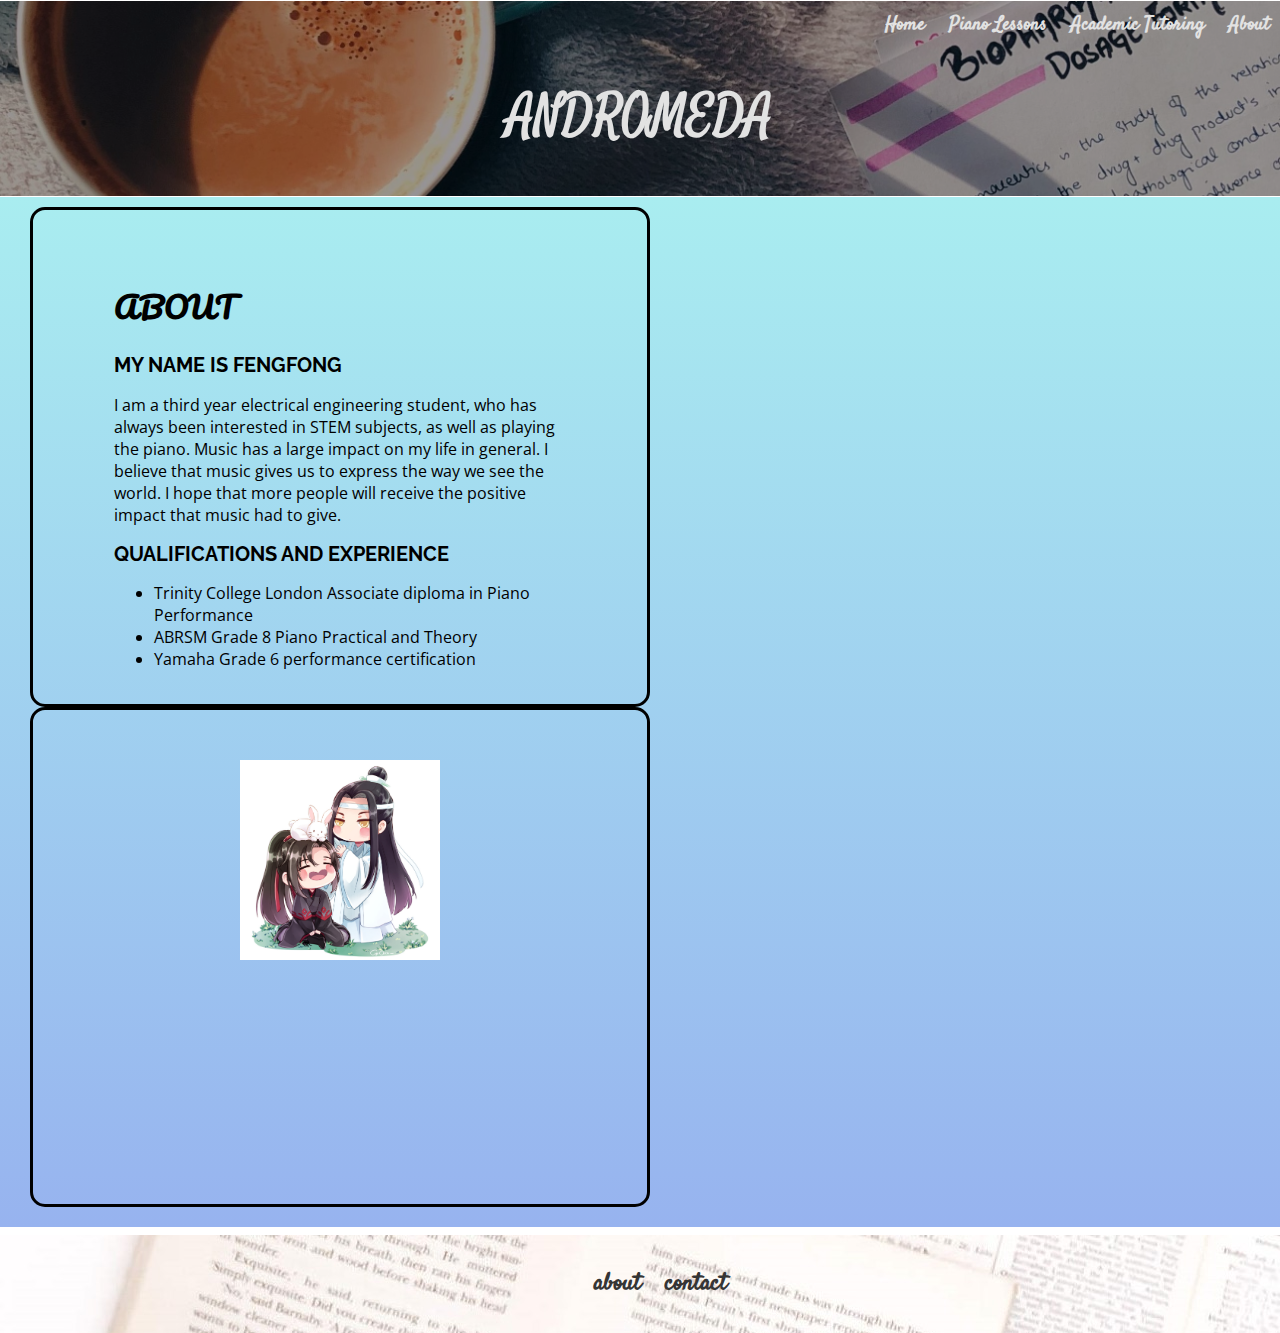
<file: About.html>
<!DOCTYPE html>
<html>
  <head>
    <title>ANDROMEDA|ABOUT</title>
    <meta name="About" content="this is about us" />
    <link rel="stylesheet" href="./style.css" />
  </head>
  <body>
    <header class="main-header">
      <nav class="nav main-nav">
        <ul>
          <li><a href="index.html">Home</a></li>
          <li><a href="PianoLesson.html">Piano Lessons</a></li>
          <li><a href="AcademicTutoring.html">Academic Tutoring</a></li>
          <li><a href="About.html">About</a></li>
        </ul>
      </nav>
      <h1>ANDROMEDA</h1>
    </header>
    <section class="general-section home-content">
      <div class="column">
        <section class="content-section container">
          <h1 class="section-header">ABOUT</h1>
          <h2 class="section-subheader">MY NAME IS FENGFONG</h2>
          <p class="section-paragraph">
            I am a third year electrical engineering student, who has always
            been interested in STEM subjects, as well as playing the piano.
            Music has a large impact on my life in general. I believe that music
            gives us to express the way we see the world. I hope that more
            people will receive the positive impact that music had to give.
          </p>
        </section>
        <section class="content-section container">
          <h1 class="section-subheader">QUALIFICATIONS AND EXPERIENCE</h1>
          <ul class="section-paragraph">
            <li>
              Trinity College London Associate diploma in Piano Performance
            </li>
            <li>ABRSM Grade 8 Piano Practical and Theory</li>
            <li>Yamaha Grade 6 performance certification</li>
          </ul>
        </section>
      </div>
      <div class="column">
        <img src="images/ProfilePic.jpg" />
      </div>
    </section>
    <footer class="main-footer">
      <div class="nav main-footer-nav">
        <ul class="nav footer-nav">
          <li><a href="About.html">about</a></li>
          <br />
          <li><a href="contact.html">contact</a></li>
        </ul>
      </div>
    </footer>
  </body>
</html>
</file>
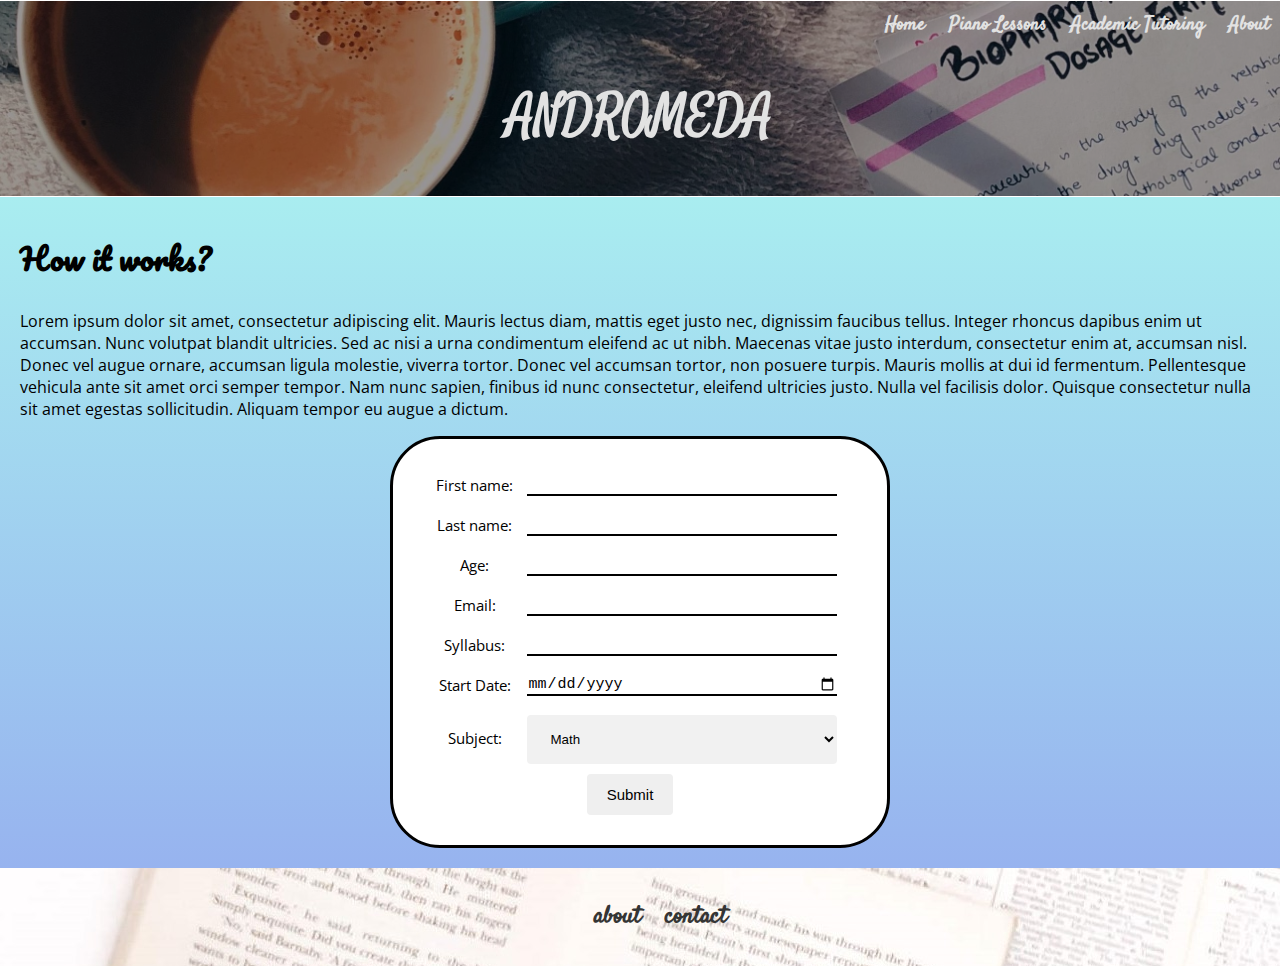
<file: AcademicTutoring.html>
<!DOCTYPE html>
<html>
  <head>
    <title>ANDROMEDA|ABOUT</title>
    <meta name="About" content="this is about us" />
    <link rel="stylesheet" href="./style.css" />
  </head>

  <body>
    <header class="main-header">
      <nav class="nav main-nav">
        <ul>
          <li><a href="index.html">Home</a></li>
          <li><a href="PianoLesson.html">Piano Lessons</a></li>
          <li><a href="AcademicTutoring.html">Academic Tutoring</a></li>
          <li><a href="About.html">About</a></li>
        </ul>
      </nav>
      <h1>ANDROMEDA</h1>
    </header>
    <div class="home-content">
      <h2 class="section-header">How it works?</h2>
      <p class="section-paragraph">
        Lorem ipsum dolor sit amet, consectetur adipiscing elit. Mauris lectus
        diam, mattis eget justo nec, dignissim faucibus tellus. Integer rhoncus
        dapibus enim ut accumsan. Nunc volutpat blandit ultricies. Sed ac nisi a
        urna condimentum eleifend ac ut nibh. Maecenas vitae justo interdum,
        consectetur enim at, accumsan nisl. Donec vel augue ornare, accumsan
        ligula molestie, viverra tortor. Donec vel accumsan tortor, non posuere
        turpis. Mauris mollis at dui id fermentum. Pellentesque vehicula ante sit
        amet orci semper tempor. Nam nunc sapien, finibus id nunc consectetur,
        eleifend ultricies justo. Nulla vel facilisis dolor. Quisque consectetur
        nulla sit amet egestas sollicitudin. Aliquam tempor eu augue a dictum.
    </p>
      <form class="form section-paragraph">
        <label for="fname" class="form-label">First name:</label>
        <input type="text" id="fname" name="fname" class="form-input"/><br /><br />

        <label for="lname" class="form-label">Last name:</label>
        <input type="text" id="lname" name="lname" class="form-input"/><br /><br />

        <label for="age" class="form-label">Age:</label>
        <input type="number" id="age" name="age" min="13" class="form-input" /><br /><br />

        <label for="email" class="form-label">Email:</label>
        <input type="text" id="email" name="email" class="form-input"/><br /><br />

        <label for="Syllabus" class="form-label">Syllabus:</label>
        <input type="text" id="Syllabus" name="Syllabus" class="form-input"/><br /><br />

        <label for="date" class="form-label">Start Date:</label>
        <input type="date" id="date" name="date" class="form-input"/><br /><br />

        <label for="subject" class="form-label subject">Subject:</label>
        <select id="Subject" name="subject" class="form-input">
          <option value="math">Math</option>
          <option value="AddMath">Additional/Further Math</option>
          <option value="physics">Physics</option>
          <option value="chemistry">Chemistry</option>
          <option value="others">Others</option>

        <input type="submit" value="Submit" class="submit-btn" />
      </form>
    </div>
    <footer class="main-footer">
      <div class="nav main-footer-nav">
        <ul class="nav footer-nav">
          <li><a href="About.html">about</a></li>
          <br />
          <li><a href="contact.html">contact</a></li>
        </ul>
      </div>
    </footer>
  </body>
</html>
</file>
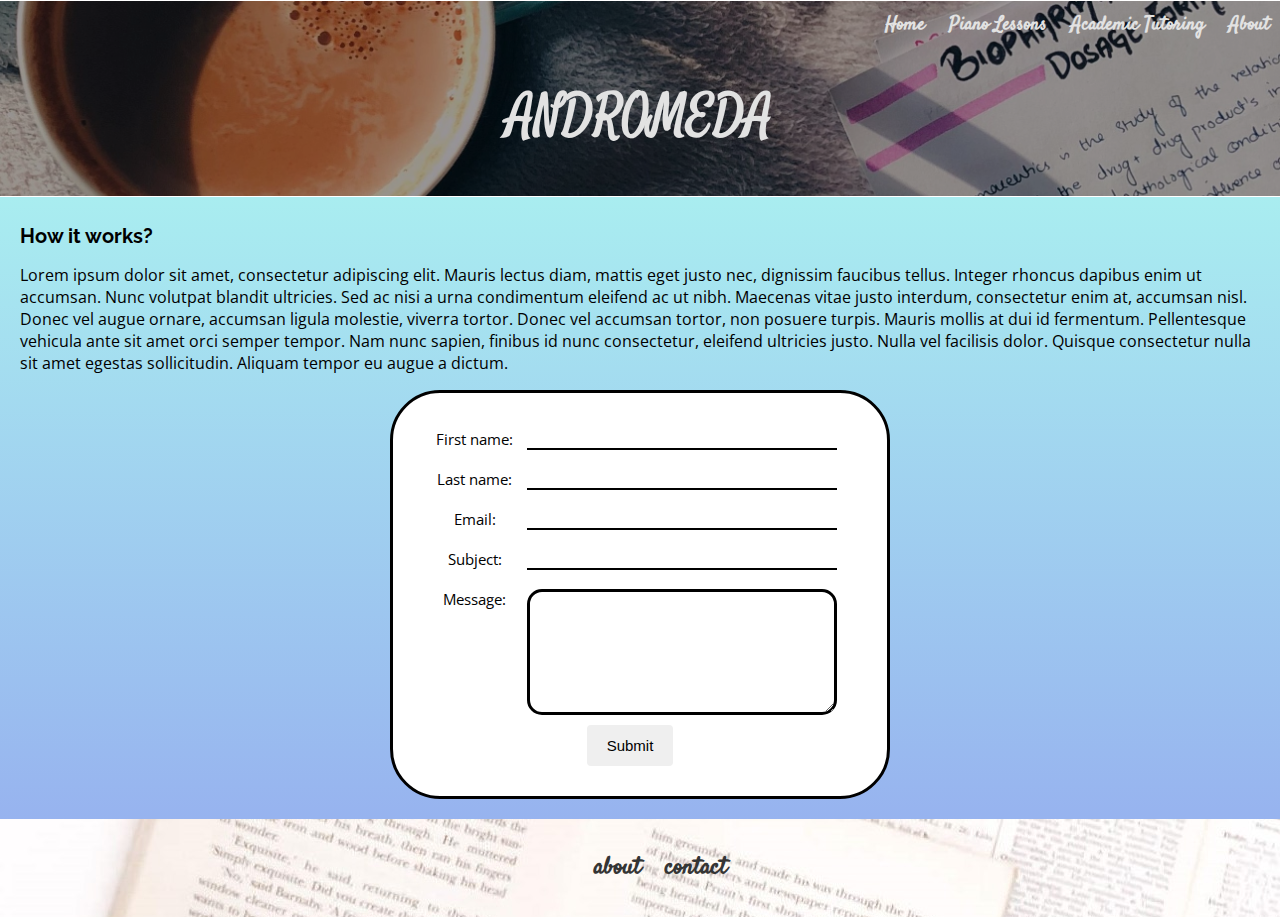
<file: contact.html>
<!DOCTYPE html>
<html>
  <head>
    <title>ANDROMEDA|ABOUT</title>
    <meta name="About" content="this is about us" />
    <link rel="stylesheet" href="./style.css" />
  </head>

  <body>
    <header class="main-header">
      <nav class="nav main-nav">
        <ul>
          <li><a href="index.html">Home</a></li>
          <li><a href="PianoLesson.html">Piano Lessons</a></li>
          <li><a href="AcademicTutoring.html">Academic Tutoring</a></li>
          <li><a href="About.html">About</a></li>
        </ul>
      </nav>
      <h1>ANDROMEDA</h1>
    </header>
    <div class="home-content">
      <h2 class="section-subheader">How it works?</h2>
      <p class="section-paragraph">
        Lorem ipsum dolor sit amet, consectetur adipiscing elit. Mauris lectus
        diam, mattis eget justo nec, dignissim faucibus tellus. Integer rhoncus
        dapibus enim ut accumsan. Nunc volutpat blandit ultricies. Sed ac nisi a
        urna condimentum eleifend ac ut nibh. Maecenas vitae justo interdum,
        consectetur enim at, accumsan nisl. Donec vel augue ornare, accumsan
        ligula molestie, viverra tortor. Donec vel accumsan tortor, non posuere
        turpis. Mauris mollis at dui id fermentum. Pellentesque vehicula ante
        sit amet orci semper tempor. Nam nunc sapien, finibus id nunc
        consectetur, eleifend ultricies justo. Nulla vel facilisis dolor.
        Quisque consectetur nulla sit amet egestas sollicitudin. Aliquam tempor
        eu augue a dictum.
      </p>
      <form class="form section-paragraph">
        <label for="fname" class="form-label">First name:</label>
        <input
          type="text"
          id="fname"
          name="fname"
          class="form-input"
        /><br /><br />

        <label for="lname" class="form-label">Last name:</label>
        <input
          type="text"
          id="lname"
          name="lname"
          class="form-input"
        /><br /><br />

        <label for="email" class="form-label">Email:</label>
        <input
          type="text"
          id="email"
          name="email"
          class="form-input"
        /><br /><br />

        <label for="subject" class="form-label">Subject:</label>
        <input
          type="text"
          id="subject"
          name="subject"
          class="form-input"
        /><br /><br />

        <label for="Message" class="form-label">Message:</label>
        <textarea
          rows="5"
          cols="50"
          id="Message"
          name="Message"
          class="message-input form-input section-paragraph"
        ></textarea
        ><br /><br />

        <input type="submit" value="Submit" class="submit-btn" />
      </form>
    </div>
    <footer class="main-footer">
      <div class="nav main-footer-nav">
        <ul class="nav footer-nav">
          <li><a href="About.html">about</a></li>
          <br />
          <li><a href="contact.html">contact</a></li>
        </ul>
      </div>
    </footer>
  </body>
</html>
</file>
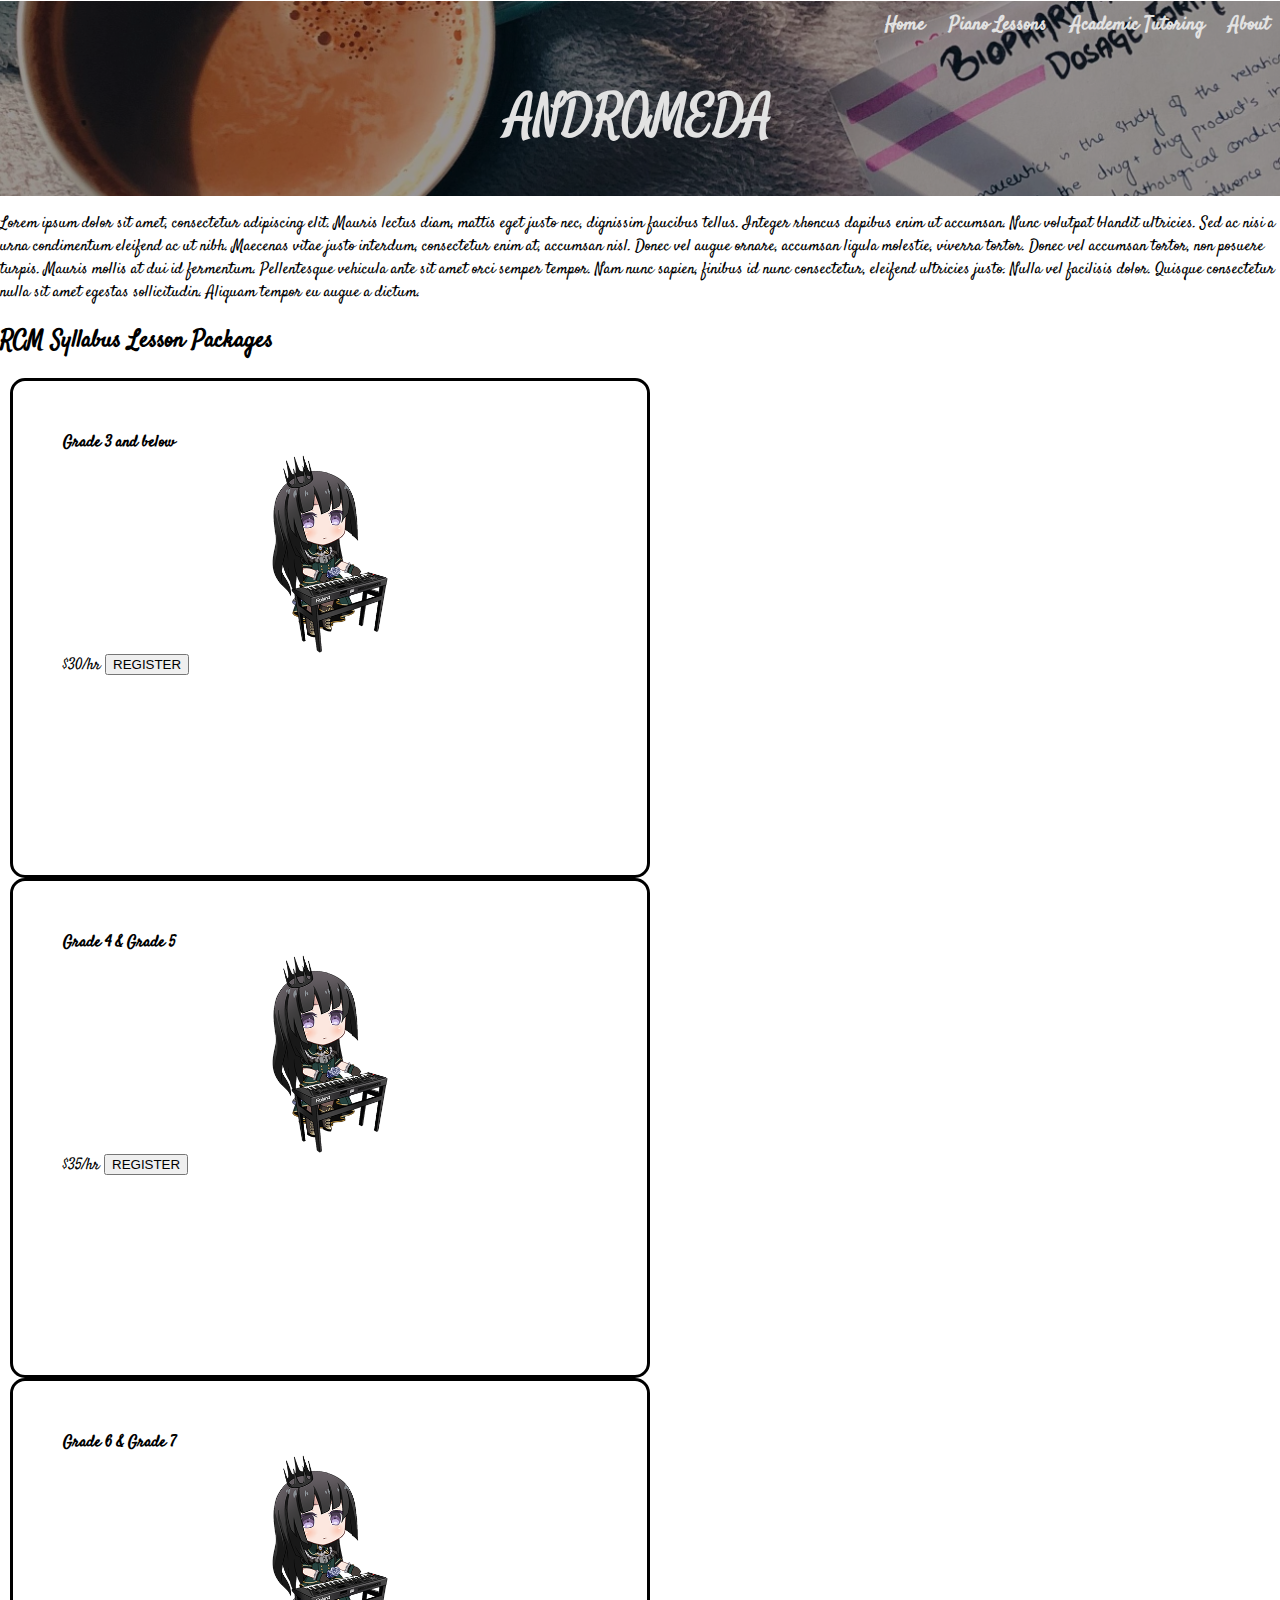
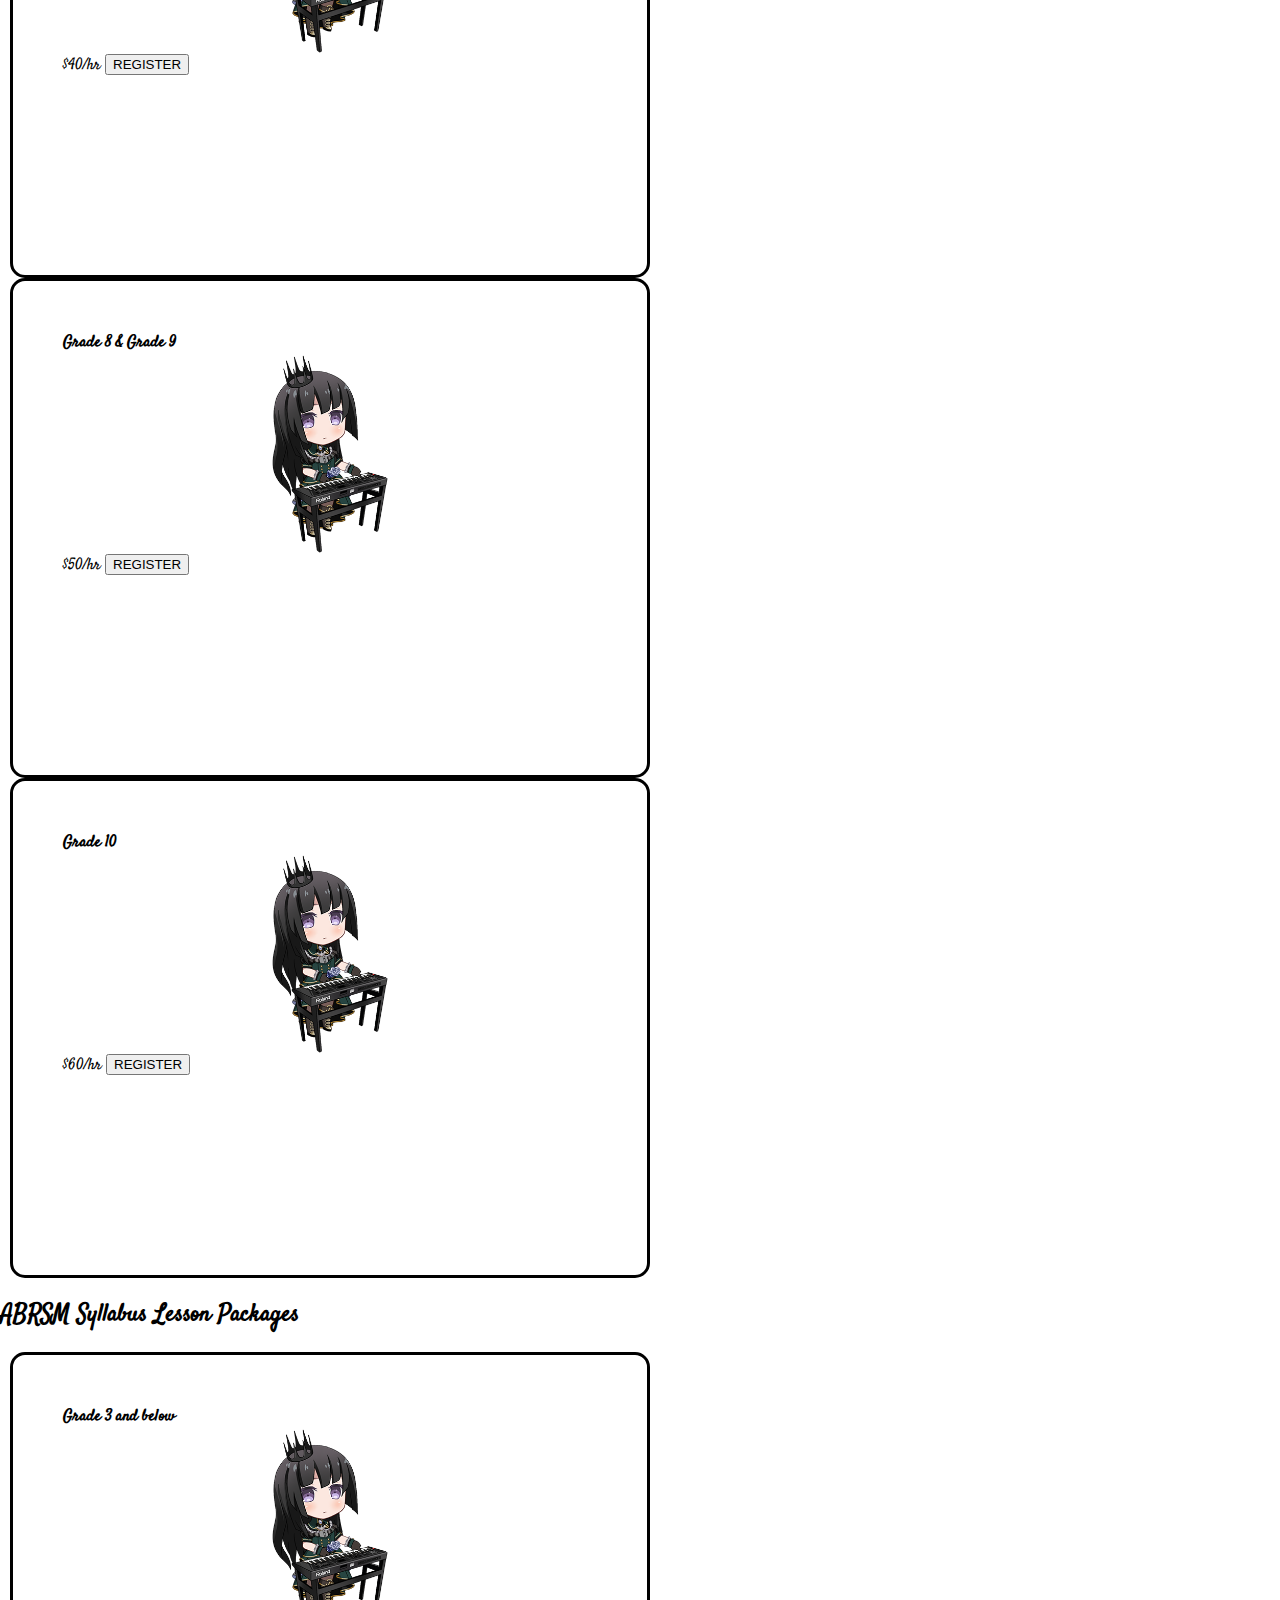
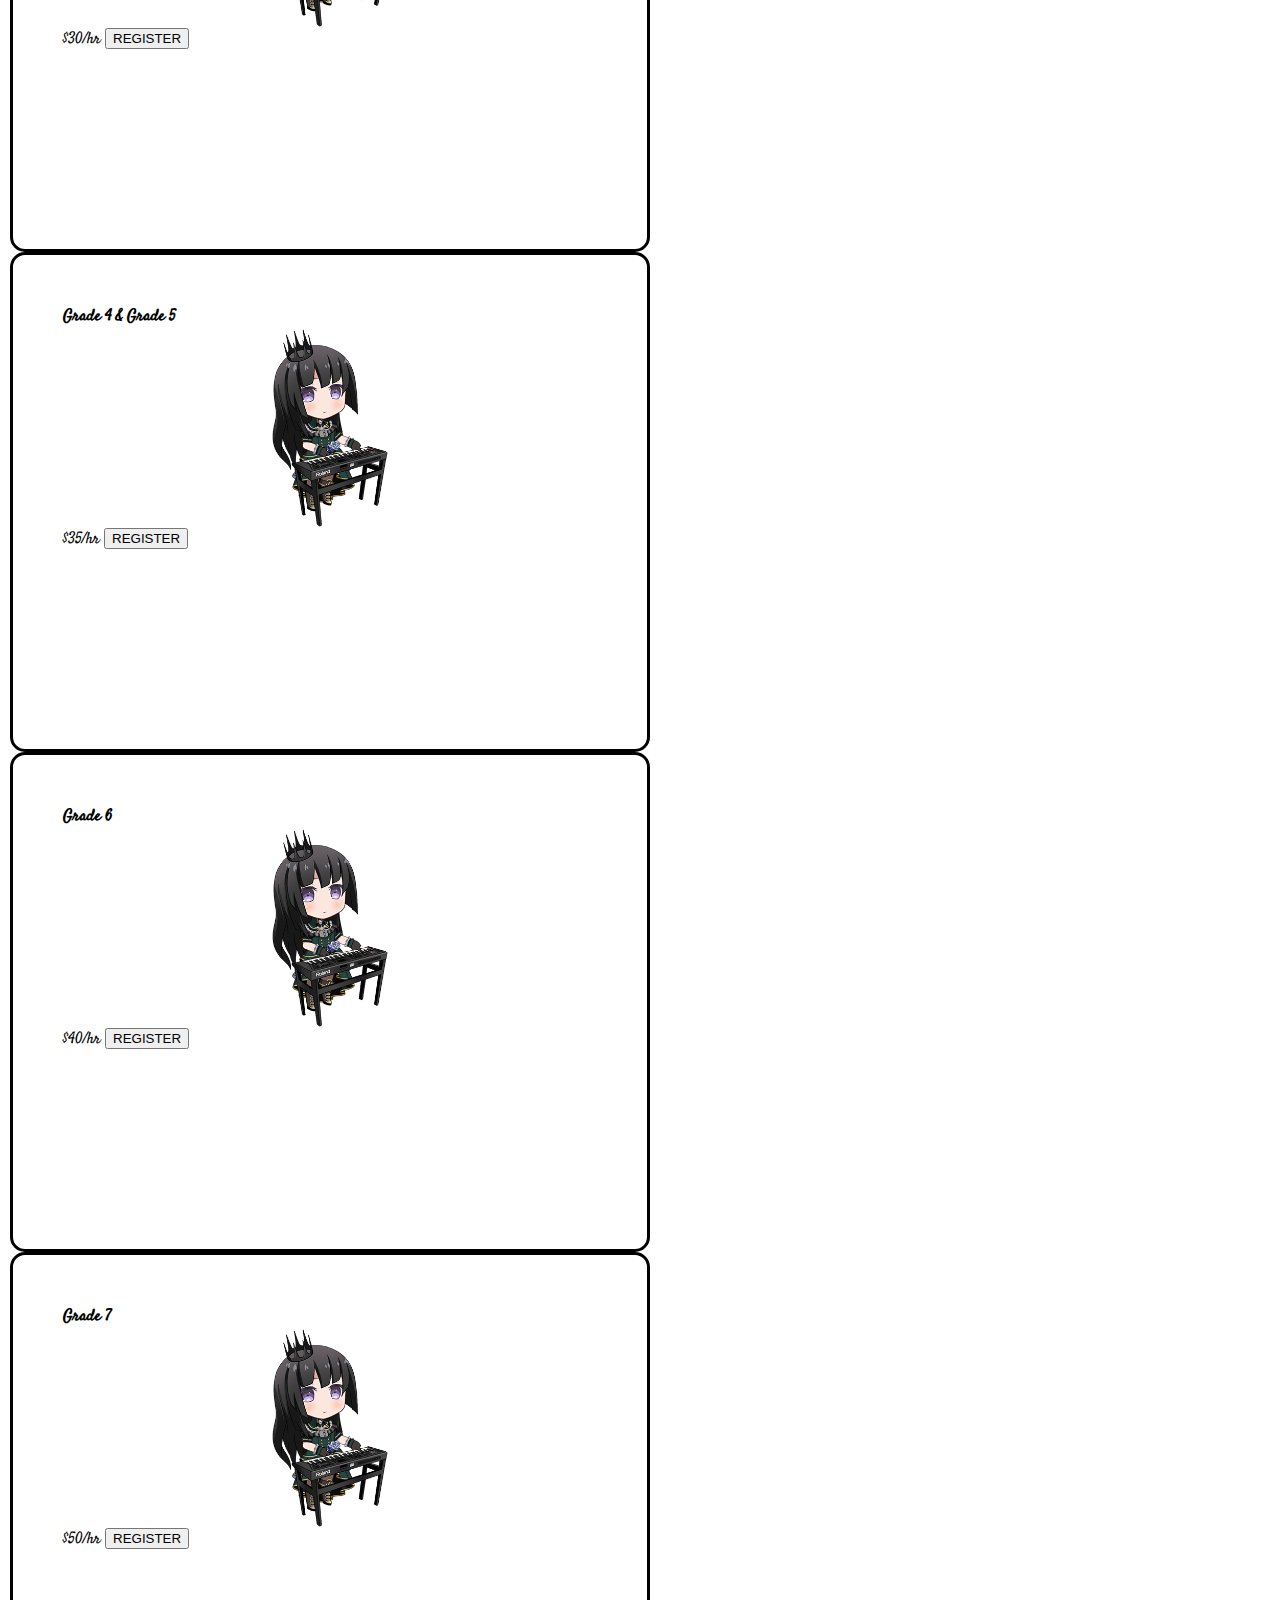
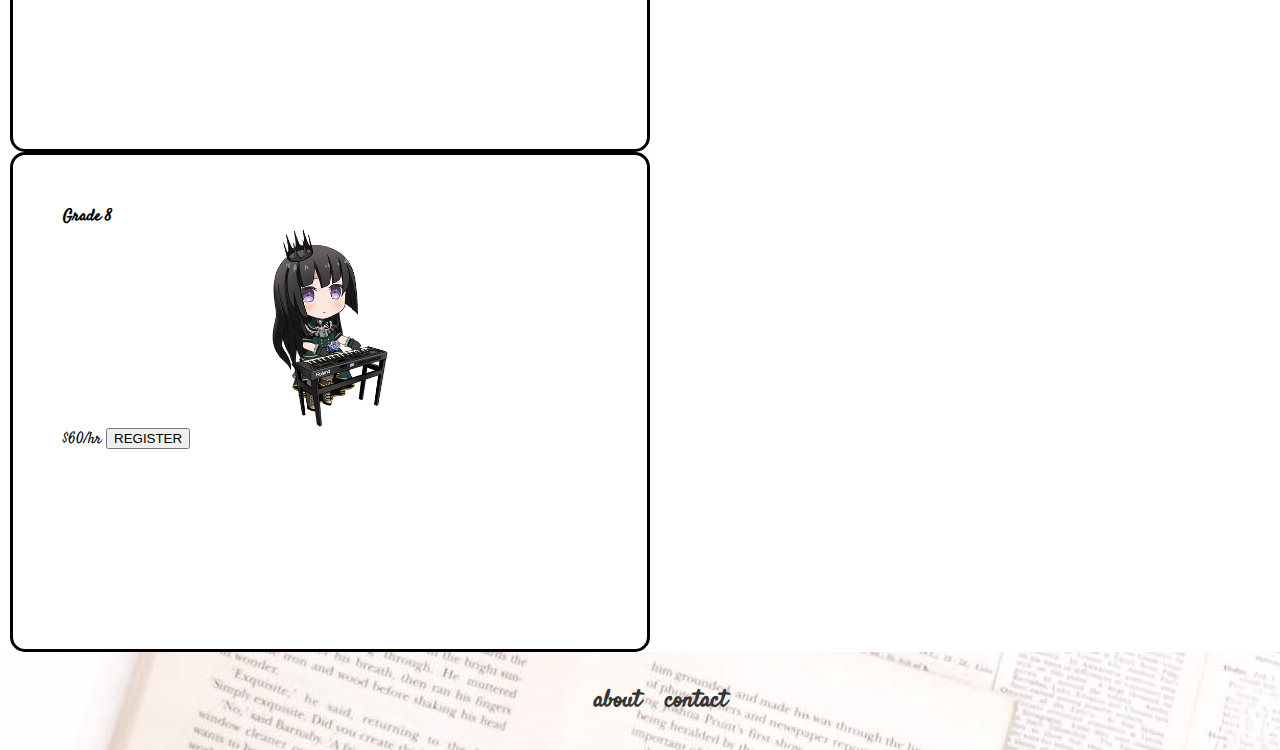
<file: PianoLesson.html>
<!DOCTYPE html>
<html>
  <head>
    <title>ANDROMEDA|ABOUT</title>
    <meta name="About" content="this is about us" />
    <link rel="stylesheet" href="./style.css" />
    <script src="./store.js" async></script>
  </head>
  <body>
    <header class="main-header">
      <nav class="nav main-nav">
        <ul>
          <li><a href="index.html">Home</a></li>
          <li><a href="PianoLesson.html">Piano Lessons</a></li>
          <li><a href="AcademicTutoring.html">Academic Tutoring</a></li>
          <li><a href="About.html">About</a></li>
        </ul>
      </nav>
      <h1>ANDROMEDA</h1>
    </header>
    <p>
      Lorem ipsum dolor sit amet, consectetur adipiscing elit. Mauris lectus
      diam, mattis eget justo nec, dignissim faucibus tellus. Integer rhoncus
      dapibus enim ut accumsan. Nunc volutpat blandit ultricies. Sed ac nisi a
      urna condimentum eleifend ac ut nibh. Maecenas vitae justo interdum,
      consectetur enim at, accumsan nisl. Donec vel augue ornare, accumsan
      ligula molestie, viverra tortor. Donec vel accumsan tortor, non posuere
      turpis. Mauris mollis at dui id fermentum. Pellentesque vehicula ante sit
      amet orci semper tempor. Nam nunc sapien, finibus id nunc consectetur,
      eleifend ultricies justo. Nulla vel facilisis dolor. Quisque consectetur
      nulla sit amet egestas sollicitudin. Aliquam tempor eu augue a dictum.
    </p>
    <section class="row">
      <h2>RCM Syllabus Lesson Packages</h2>
      <div class="column">
        <div>
          <strong>Grade 3 and below</strong>
        </div>
        <img src="images/PianoPlaying.png" width="200" />
        <div>
          <span>$30/hr</span>
          <button role="button">REGISTER</button>
        </div>
      </div>
      <div class="column">
        <div>
          <strong>Grade 4 & Grade 5</strong>
        </div>
        <img src="images/PianoPlaying.png" width="200" />
        <div>
          <span>$35/hr</span>
          <button role="button">REGISTER</button>
        </div>
      </div>
      <div class="column">
        <div>
          <strong>Grade 6 & Grade 7</strong>
        </div>
        <img src="images/PianoPlaying.png" width="200" />
        <div>
          <span>$40/hr</span>
          <button role="button">REGISTER</button>
        </div>
      </div>
      <div class="column">
        <div>
          <strong>Grade 8 & Grade 9</strong>
        </div>
        <img src="images/PianoPlaying.png" width="200" />
        <div>
          <span>$50/hr</span>
          <button role="button">REGISTER</button>
        </div>
      </div>
      <div class="column">
        <div>
          <strong>Grade 10</strong>
        </div>
        <img src="images/PianoPlaying.png" width="200" />
        <div>
          <span>$60/hr</span>
          <button role="button">REGISTER</button>
        </div>
      </div>
    </section>
    <section class="row">
      <h2>ABRSM Syllabus Lesson Packages</h2>
      <div class="column">
        <div>
          <strong>Grade 3 and below</strong>
        </div>
        <img src="images/PianoPlaying.png" width="200" />
        <div>
          <span>$30/hr</span>
          <button role="button">REGISTER</button>
        </div>
      </div>
      <div class="column">
        <div>
          <strong>Grade 4 & Grade 5</strong>
        </div>
        <img src="images/PianoPlaying.png" width="200" />
        <div>
          <span>$35/hr</span>
          <button role="button">REGISTER</button>
        </div>
      </div>
      <div class="column">
        <div>
          <strong>Grade 6</strong>
        </div>
        <img src="images/PianoPlaying.png" width="200" />
        <div>
          <span>$40/hr</span>
          <button role="button">REGISTER</button>
        </div>
      </div>
      <div class="column">
        <div>
          <strong>Grade 7</strong>
        </div>
        <img src="images/PianoPlaying.png" width="200" />
        <div>
          <span>$50/hr</span>
          <button role="button">REGISTER</button>
        </div>
      </div>
      <div class="column">
        <div>
          <strong>Grade 8</strong>
        </div>
        <img src="images/PianoPlaying.png" width="200" />
        <div>
          <span>$60/hr</span>
          <button role="button">REGISTER</button>
        </div>
      </div>
    </section>
    <footer class="main-footer">
      <div class="nav main-footer-nav">
        <ul class="nav footer-nav">
          <li><a href="About.html">about</a></li>
          <br />
          <li><a href="contact.html">contact</a></li>
        </ul>
      </div>
    </footer>
  </body>
</html>
</file>
<file: style.css>
@import url("https://fonts.googleapis.com/css2?family=Satisfy&display=swap");
@import url("https://fonts.googleapis.com/css2?family=Pacifico&display=swap");
@import url("https://fonts.googleapis.com/css2?family=Open+Sans:wght@300&display=swap");
@import url("https://fonts.googleapis.com/css2?family=Raleway:wght@600&display=swap");

* {
  box-sizing: border-box;
}

html,
body {
  font-family: "Satisfy", cursive;
  margin: 0;
  padding: 0;
}

.nav ul {
  margin: 0px;
}

.nav li {
  display: inline;
}

.nav a {
  display: inline-block;
  padding: 0.5em;
  align-content: right;
  color: rgb(226, 226, 226);
  text-decoration: none;
}

.main-nav {
  text-align: right;
  font-size: larger;
  font-weight: bolder;
}

.nav a:hover {
  transform: scale(1.2);
}

.main-header {
  background-image: url(images/minimalist-design-thumbnail.jpg);
  background-color: rgb(161, 159, 159);
  background-size: cover;
  padding-bottom: 10px;
  background-blend-mode: multiply;
  color: rgb(226, 226, 226);
  text-align: center;
  margin: 1px 0;
}

.main-header h1 {
  font-size: 50px;
}

.content-section {
  margin: 30px;
}

.container {
  max-width: 500px;
  margin: 0 auto;
  padding: 0 1.5em;
}

.section-header {
  font-size: 30px;
  font-family: "Pacifico", cursive;
}

.section-subheader {
  font-family: "Raleway", sans-serif;
  font-size: medium;
  font-size: 20px;
}

.section-paragraph {
  font-family: "Open Sans", sans-serif;
}

.column {
  width: 50%;
  float: left;
  padding: 10px;
}

.column img {
  width: 50%;
  margin: auto auto;
  display: block;
}

.general-section {
  display: inline-block;
}

.main-footer {
  padding-bottom: 20px;
  padding-top: 20px;
  background-image: url(images/make-a-difference.jpg);
  text-align: center;
  font-size: 20px;
}

.main-footer-nav {
  font-size: larger;
  font-weight: bolder;
  display: flex;
  justify-content: center;
  align-items: center;
}

.footer-nav {
  display: flex;
  justify-content: space-around;
}

.footer-nav a {
  color: rgb(53, 53, 53);
}

.home-content {
  background: linear-gradient(to bottom, #a9edf0, #97b3ef);
  margin: 0px;
  margin-top: 0px;
  padding-top: 10px;
  padding-bottom: 20px;
  padding-right: 20px;
  padding-left: 20px;
  width: 100%;
}

.home-content-header {
  font-family: "Pacifico", cursive;
  color: rgb(49, 49, 49);
  font-size: 100px;
  text-align: center;
}

.home-content button {
  font-size: 30px;
  border-radius: 12px;
  text-align: center;
  background-color: rgb(227, 227, 227, 0.1);
  font-family: "Open Sans", sans-serif;
  font-weight: bolder;
  outline: none;
}

.home-content button:hover {
  transform: scale(1.1);
  transition-duration: 0.3s;
}

.form {
  border: solid black;
  border-radius: 50px;
  padding: 30px;
  padding-right: 50px;
  margin: auto;
  background-color: white;
  width: 500px;
  text-align: center;
  font-size: 15px;
}

input {
  border: none;
  border-bottom: solid black 2px;
  outline: none;
  font-size: 15px;
}

input[type="text"]:focus {
  border-bottom: solid black 3px;
}

select {
  width: 30%;
  padding: 16px 20px;
  border: none;
  border-radius: 4px;
  background-color: #f1f1f1;
}

.form-label {
  float: left;
  width: 25%;
  margin-top: 6px;
}

.form-input {
  float: left;
  width: 75%;
  margin-top: 6px;
  margin-bottom: 10px;
}

.other {
  display: none;
}

input[type="submit"] {
  padding: 12px 20px;
  border: none;
  border-radius: 4px;
  cursor: pointer;
  display: block;
  margin: auto;
}

.submit-btn:hover {
  transform: scale(1.1);
  background-color: #b3b3b3;
}

.subject {
  padding-top: 13px;
}

.message-input {
  border: solid;
  border-radius: 15px;
  padding-top: 10px;
  padding-left: 10px;
  padding-right: 10px;
  padding-bottom: 10px;
  font-size: 15px;
  color: black;
}

.message-input:focus {
  border: solid black 3px;
  outline: none;
}

.column {
  float: left;
  width: 50%;
  height: 500px;
  padding: 50px;
  border: solid black;
  border-radius: 15px;
  padding-bottom: 20px;
  margin-left: 10px;
  margin-right: 10px;
}

.column img {
  height: 200px;
  width: auto;
}

.row:after {
  content: "";
  display: table;
  clear: both;
}
</file>
